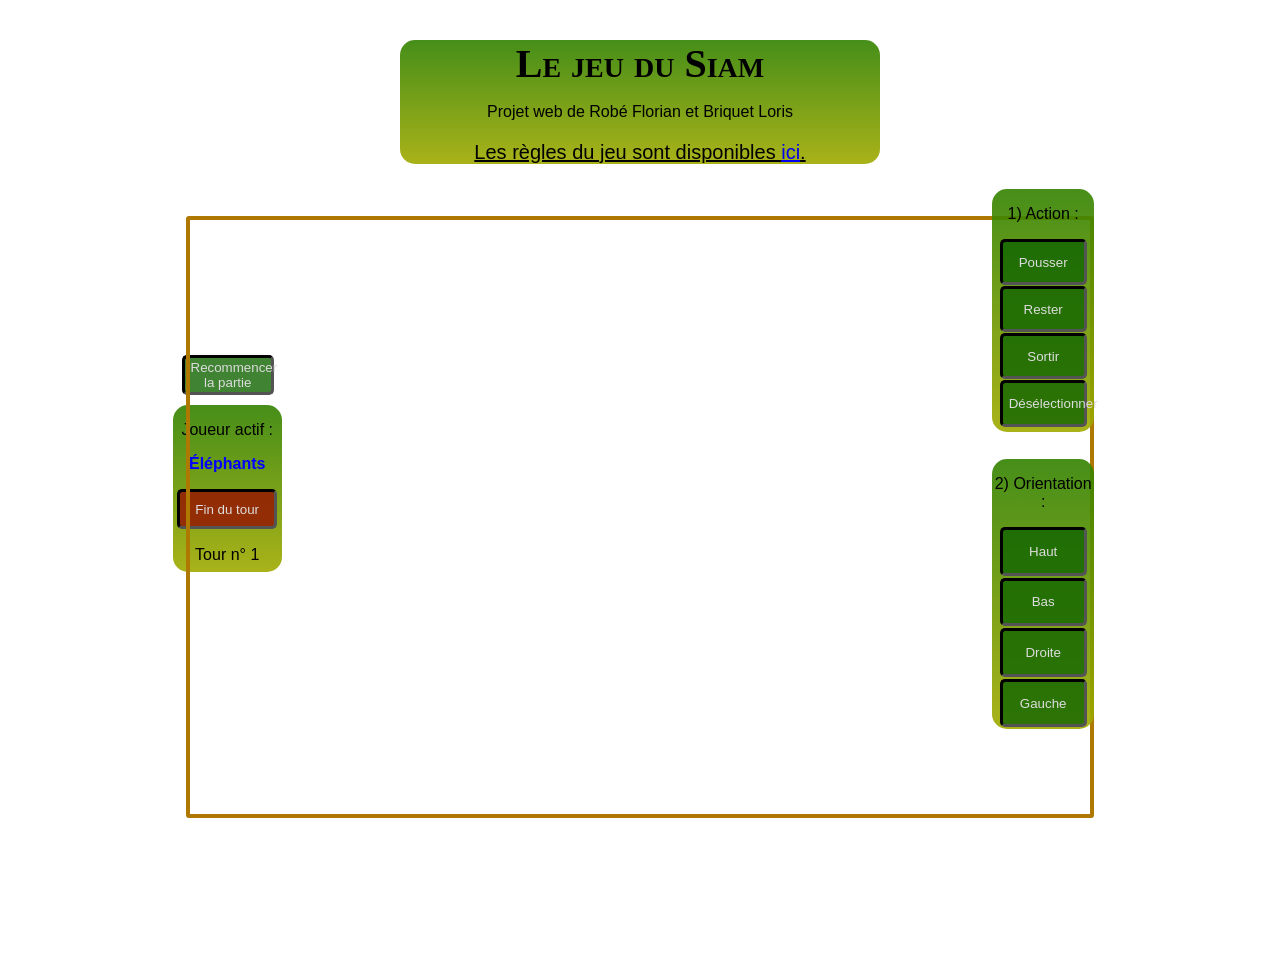
<file: index.html>
<!Doctype HTML>
<html lang="fr">
	<head>
		<title>Siam</title>
		<meta name="description" content="Projet Web : Siam, Robé Florian & Briquet Loris"/>
		<meta charset="UTF-8"/>
    <script src="./script.js" type="text/javascript"></script>
		<link rel="stylesheet" type="text/css" href="./Siam.css"/>
		<link rel="shortcut icon" href="https://cdn.glitch.com/d02aad1b-dcb3-44ed-a85f-1a48e4bf8a6e%2Ffavicon.ico?1605712910128"/>
	</head>
	<body>
		<div class="en-tete">
			<p class="titre"> Le jeu du Siam </p>
			<p> Projet web de Robé Florian et Briquet Loris </p>
			<p class="souligné"> Les règles du jeu sont disponibles <a href="https://090c4d6b-0b5d-44fc-8506-c286659df2fd.filesusr.com/ugd/92ca7d_21a266c24b9a47acb695d974b94541b5.pdf">ici</a>.</p>
		</div>
    <div id="menu_j">
      <button onclick="location.reload()" id="refresh">Recommencer la partie</button>
      <p>Joueur actif :</p>
      <p class="j_actif_e" id="j_actif">Éléphants</p>
      <button class = "btn2" onclick="fin_tour ()" type="button">Fin du tour</button> <!--TEMP : onclick -> le mettre avec la fonction tour fini-->
      <p id="nb_tour">Tour n° 1</p>
    </div>
		<div id="plateau"> 
      <!-- Références position éléphants/rhino -->
      <div id="ref_e"></div>
      <div id="ref_r"></div>
      <!-- changement de ligne -->
      <div class="case entr_p poss_A2 poss_B1" id="A1" onclick="main (this, false)"></div>
      <div class="case entr_p poss_A1 poss_B2 poss_C1" id="B1" onclick="main (this, false)"></div>
      <div class="case entr_p2 poss_B1 poss_C2 poss_D1" id="C1" onclick="main (this, false)"></div>
      <div class="case entr_p poss_C1 poss_D2 poss_E1" id="D1" onclick="main (this, false)"></div>
      <div class="case entr_p poss_E2 poss_D1" id="E1" onclick="main (this, false)"></div>
      <!-- changement de ligne -->
      <div class="case entr_p poss_A3 poss_A1 poss_B2" id="A2" onclick="main (this, false)"></div>
      <div class="case poss_A2 poss_C2 poss_B1 poss_B3" id="B2" onclick="main (this, false)"></div>
      <div class="case poss_B2 poss_D2 poss_C1 poss_C3" id="C2" onclick="main (this, false)"></div>
      <div class="case poss_C2 poss_E2 poss_D1 poss_D3" id="D2" onclick="main (this, false)"></div>
      <div class="case entr_p poss_D2 poss_E1 poss_E3" id="E2" onclick="main (this, false)"></div>
      <!-- changement de ligne -->
      <div class="case entr_p poss_B3 poss_A4 poss_A2" id="A3" onclick="main (this, false)"></div>
      <div class="case poss_A3 poss_C3 poss_B2 poss_B4" id="B3" onclick="main (this, false)"></div>
      <div class="case poss_B3 poss_D3 poss_C2 poss_C4" id="C3" onclick="main (this, false)"></div>
      <div class="case poss_C3 poss_E3 poss_D2 poss_D4" id="D3" onclick="main (this, false)"></div>
      <div class="case entr_p poss_D3 poss_E2 poss_E4" id="E3" onclick="main (this, false)"></div>
      <!-- ROCHERS -->
      <div class="roc" id="roc1"></div>
      <div class="roc" id="roc2"></div>
      <div class="roc" id="roc3"></div>
      <!-- /ROCHERS -->
      <!-- changement de ligne -->
      <div class="case entr_p poss_B4 poss_A3 poss_A5" id="A4" onclick="main (this, false)"></div>
      <div class="case poss_A4 poss_B3 poss_B5 poss_C4" id="B4" onclick="main (this, false)"></div>
      <div class="case poss_B4 poss_D4 poss_C3 poss_C5" id="C4" onclick="main (this, false)"></div>
      <div class="case poss_C4 poss_E4 poss_D3 poss_D5" id="D4" onclick="main (this, false)"></div>
      <div class="case entr_p poss_E3 poss_E5 poss_D4" id="E4" onclick="main (this, false)"></div>
      <!-- changement de ligne -->
      <div class="case entr_p poss_A4 poss_B5" id="A5" onclick="main (this, false)"></div>
      <div class="case entr_p poss_A5 poss_C5 poss_B4" id="B5" onclick="main (this, false)"></div>
      <div class="case entr_p2 poss_B5 poss_D5 poss_C4" id="C5" onclick="main (this, false)"></div>
      <div class="case entr_p poss_D4 poss_C5 poss_E5" id="D5" onclick="main (this, false)"></div>
      <div class="case entr_p poss_D5 poss_E4" id="E5" onclick="main (this, false)"></div>
      <!-- changement de ligne -->
      <div class="eleph" id="e1" onclick="main (this, true)" onmouseover="hover (this)" onmouseout="out (this)"></div>
      <div class="eleph" id="e2" onclick="main (this, true)" onmouseover="hover (this)" onmouseout="out (this)"></div>
      <div class="eleph" id="e3" onclick="main (this, true)" onmouseover="hover (this)" onmouseout="out (this)"></div>
      <div class="eleph" id="e4" onclick="main (this, true)" onmouseover="hover (this)" onmouseout="out (this)"></div>
      <div class="eleph" id="e5" onclick="main (this, true)" onmouseover="hover (this)" onmouseout="out (this)"></div>

			<div class="rhino" id="r1" onclick="main (this, true)" onmouseover="hover (this)" onmouseout="out (this)"></div>
			<div class="rhino" id="r2" onclick="main (this, true)" onmouseover="hover (this)" onmouseout="out (this)"></div>
      <div class="rhino" id="r3" onclick="main (this, true)" onmouseover="hover (this)" onmouseout="out (this)"></div>
      <div class="rhino" id="r4" onclick="main (this, true)" onmouseover="hover (this)" onmouseout="out (this)"></div>
      <div class="rhino" id="r5" onclick="main (this, true)" onmouseover="hover (this)" onmouseout="out (this)"></div>
		</div>
    <div id="menu_a">
      <p>1) Action :</p>
      <button onclick="pousser ()" class="btn_a" id="pousser">Pousser</button>
      <button onclick="rester ()" class="btn_a" id="rester">Rester</button>
      <button onclick="sortir ()" class="btn_a" id="sortir">Sortir</button>
      <button onclick="deselect()" class="btn_a" id="deselect">Désélectionner</button>
    </div>
    <div id="menu_o">
      <p>2) Orientation :</p>
      <button onclick="rotate ('haut')" class="btn_o" id="haut">Haut</button>
      <button onclick="rotate ('bas')" class="btn_o" id="bas">Bas</button>
      <button onclick="rotate ('droite')" class="btn_o" id="droite">Droite</button>
      <button onclick="rotate ('gauche')" class="btn_o" id="gauche">Gauche</button>
    </div>
  </body>
</html>
</file>
<file: Siam.css>
body {
	background: url("https://cdn.glitch.com/d02aad1b-dcb3-44ed-a85f-1a48e4bf8a6e%2Fbackground_cut2.png?v=1607439838363") no-repeat center center fixed;
  -webkit-background-size: cover;
  -moz-background-size: cover;
  -o-background-size: cover;
  background-size: cover;
}


#plateau {
	margin : -8% auto;
	height : 100vh; width : 66vh;
	border : rgba(175, 120, 0, 1) solid 4px;
	border-radius : 3px;
  transform : rotate(90deg);
	background-image : url("http://www.biboun.com/wp-content/uploads/2015/05/plateau-siam_x2_345x227_003.jpg");
	background-size: contain;
	background-position : center;
	background-origin : border-box;
	background-repeat: no-repeat;
}

.en-tete {
	margin : auto;
	background : linear-gradient(rgba(50, 130, 0, .9), rgba(160, 170, 0, .9));
	width : 38%;
	text-align : center;
	border-radius : 15px;
  font-family: sans-serif;
}

.titre {
	font-family: "Candara";
	font-size : 40px;
	font-weight : bold;
	font-variant : small-caps;
	margin-bottom : 5px;
}

.titre:hover {text-decoration: underline;}

.souligné {
	margin-bottom : 0px;
	font-size : 20px;
	text-decoration: underline;
}

#menu_j, #menu_o, #menu_a {
  background : linear-gradient(rgba(50, 130, 0, .9), rgba(160, 170, 0, .9));
  text-align : center;
	border-radius : 15px;
  font-family: sans-serif;
}

#menu_j {
  margin : auto;
  position : absolute; top : 45%; left : 13.5%;
  height : 18.6%; width : 8.5%;
}

.j_actif_e {
  color : #00F;
  font-weight : bold;
}

.j_actif_r {
  color : #F00;
  font-weight : bold;
}

#refresh {
  position : absolute; top : -30%; left : 8%;
  border : 3px inset #000;
  border-radius : 5px;
  color : #ddd;
  height : 24%; width : 85%;
  background-color : rgba(15, 100, 0, .8);
}

#menu_a {
  position : absolute; top : 21%; left : 77.5%;
  height : 27%; width : 8%;
}

#menu_o {
  position : absolute; top : 51%; left : 77.5%;
  height : 30%; width : 8%;
}

.btn_a {
  border : 3px inset #000;
  border-radius : 5px;
  color : #ddd;
  height : 19%; width : 85%;
  background-color : rgba(15, 100, 0, .8);
  margin-bottom : 1px;
}

.btn_o {
  border : 3px inset #000;
  border-radius : 5px;
  color : #ddd;
  height : 18%; width : 85%;
  background-color : rgba(15, 100, 0, .8);
  margin-bottom : 2px;
}

.btn2 {
  border : 3px inset #000;
  border-radius : 5px;
  color : #ddd;
  height : 40px; width : 100px;
  background-color : rgba(150, 15, 0, .8);
  margin-bottom : 1px;
}

.btn_a:hover,  {
  transition-duration : 250ms;
  height : 25%; width : 86%;
}

.btn_o:hover {
  transition-duration : 250ms;
  height : 19%; width : 86%;
}


.case, .roc {
  background-size : contain;
  background-repeat : no-repeat;
  position : absolute;
  height : 12%;
	width : 18%;
  transform : rotate(270deg);
	border : rgba(0, 0, 255, 1) hidden 1px;
}

.eleph {
  background-size : contain;
  background-repeat : no-repeat;
  position : absolute;
  height : 12%;
	width : 18%;
  transform : rotate(0deg);
	border : rgba(0, 0, 255, 1) hidden 1px;
}

.rhino {
  background-size : contain;
  background-repeat : no-repeat;
  position : absolute;
  height : 12%;
	width : 18%;
  transform : rotate(180deg);
	border : rgba(0, 0, 255, 1) hidden 1px;
}

.hoverable:hover {
  transition-duration : 250ms;
  background-color : rgba(30, 30, 30, .3);
  height : 11%;
  width : 17%;
  border : rgba(0, 150, 255, .75) solid 2px;
  border-radius : 10px
}

.actif {
  transition-duration : 250ms;
  background-color : rgba(30, 30, 30, .3);
  height : 105px;
  width : 105px;
  margin-top : 4px;
  margin-left : 4px;
  border : rgba(255, 50, 0, 1) solid 2px;
  border-radius : 10px
}

.case_p, .entree {background-color : rgba(255, 0, 0, .40);}


#A1 {top : 19.4%; left : 4%;}

#B1 {top : 19.4%; left : 22.55%;}

#C1 {top : 19.4%; left : 41.1%;}

#D1 {top : 19.4%; left : 59.65%;}

#E1 {top : 19.4%; left : 78.2%;}


#A2 {top : 31.65%; left : 4%;}

#B2 {top : 31.65%; left : 22.55%;}

#C2 {top : 31.65%; left : 41.1%;}

#D2 {top : 31.65%; left : 59.65%;}

#E2 {top : 31.65%; left : 78.2%;}


#A3 {top : 43.9%; left : 4%;}

#B3 {top : 43.9%; left : 22.55%;}

#C3 {top : 43.9%; left : 41.1%;}

#D3 {top : 43.9%; left : 59.65%;}

#E3 {top : 43.9%; left : 78.2%;}


#A4 {top : 56.15%; left : 4%;}

#B4 {top : 56.15%; left : 22.55%;}

#C4 {top : 56.15%; left : 41.1%;}

#D4 {top : 56.15%; left : 59.65%;}

#E4 {top : 56.15%; left : 78.2%;}


#A5 {top : 68.4%; left : 4%;}

#B5 {top : 68.4%; left : 22.55%;}

#C5 {top : 68.4%; left : 41.1%;}

#D5 {top : 68.4%; left : 59.65%;}

#E5 {top : 68.4%; left : 78.2%;}


#e1 {top : 80.65%; left : 4%; background-image : url("https://cdn.glitch.com/d02aad1b-dcb3-44ed-a85f-1a48e4bf8a6e%2FE_1.png?v=1605818418850");}

#e2 {top : 80.65%; left : 22.5%; background-image : url("https://cdn.glitch.com/d02aad1b-dcb3-44ed-a85f-1a48e4bf8a6e%2FE_2.png?v=1605818542666");}

#e3 {top : 80.65%; left : 41.1%; background-image : url("https://cdn.glitch.com/d02aad1b-dcb3-44ed-a85f-1a48e4bf8a6e%2FE_3.png?v=1605818971846");}

#e4 {top : 80.65%; left : 59.65%; background-image : url("https://cdn.glitch.com/d02aad1b-dcb3-44ed-a85f-1a48e4bf8a6e%2FE_4.png?v=1605818975085");}

#e5 {top : 80.65%; left : 78.2%; background-image : url("https://cdn.glitch.com/d02aad1b-dcb3-44ed-a85f-1a48e4bf8a6e%2FE_5.png?v=1605818976826");}

#roc1 {top : 43.9%; left : 22.55%; background-image : url("https://cdn.glitch.com/d02aad1b-dcb3-44ed-a85f-1a48e4bf8a6e%2FRoc_1.png?v=1605821418365");}

#roc2 {top : 43.9%; left : 41.1%; background-image : url("https://cdn.glitch.com/d02aad1b-dcb3-44ed-a85f-1a48e4bf8a6e%2FRoc_2.png?v=1605821419729");}

#roc3 {top : 43.9%; left : 59.65%; background-image : url("https://cdn.glitch.com/d02aad1b-dcb3-44ed-a85f-1a48e4bf8a6e%2FRoc_3.png?v=1605821421575");}

#r1 {top : 7.15%; left : 4%; background-image : url("https://cdn.glitch.com/d02aad1b-dcb3-44ed-a85f-1a48e4bf8a6e%2FR_1.png?v=1605820159181");}

#r2 {top : 7.15%; left : 22.5%; background-image : url("https://cdn.glitch.com/d02aad1b-dcb3-44ed-a85f-1a48e4bf8a6e%2FR_2.png?v=1605820160175");}

#r3 {top : 7.15% ; left : 41.1%; background-image : url("https://cdn.glitch.com/d02aad1b-dcb3-44ed-a85f-1a48e4bf8a6e%2FR_3.png?v=1605820162850");}

#r4 {top : 7.15%; left : 59.65%; background-image : url("https://cdn.glitch.com/d02aad1b-dcb3-44ed-a85f-1a48e4bf8a6e%2FR_4.png?v=1605820164790");}

#r5 {top : 7.15%; left : 78.2%; background-image : url("https://cdn.glitch.com/d02aad1b-dcb3-44ed-a85f-1a48e4bf8a6e%2FR_5.png?v=1605820166704");}


#ref_e {top : 80.65%;}

#ref_r {top : 7.15%;}
</file>
